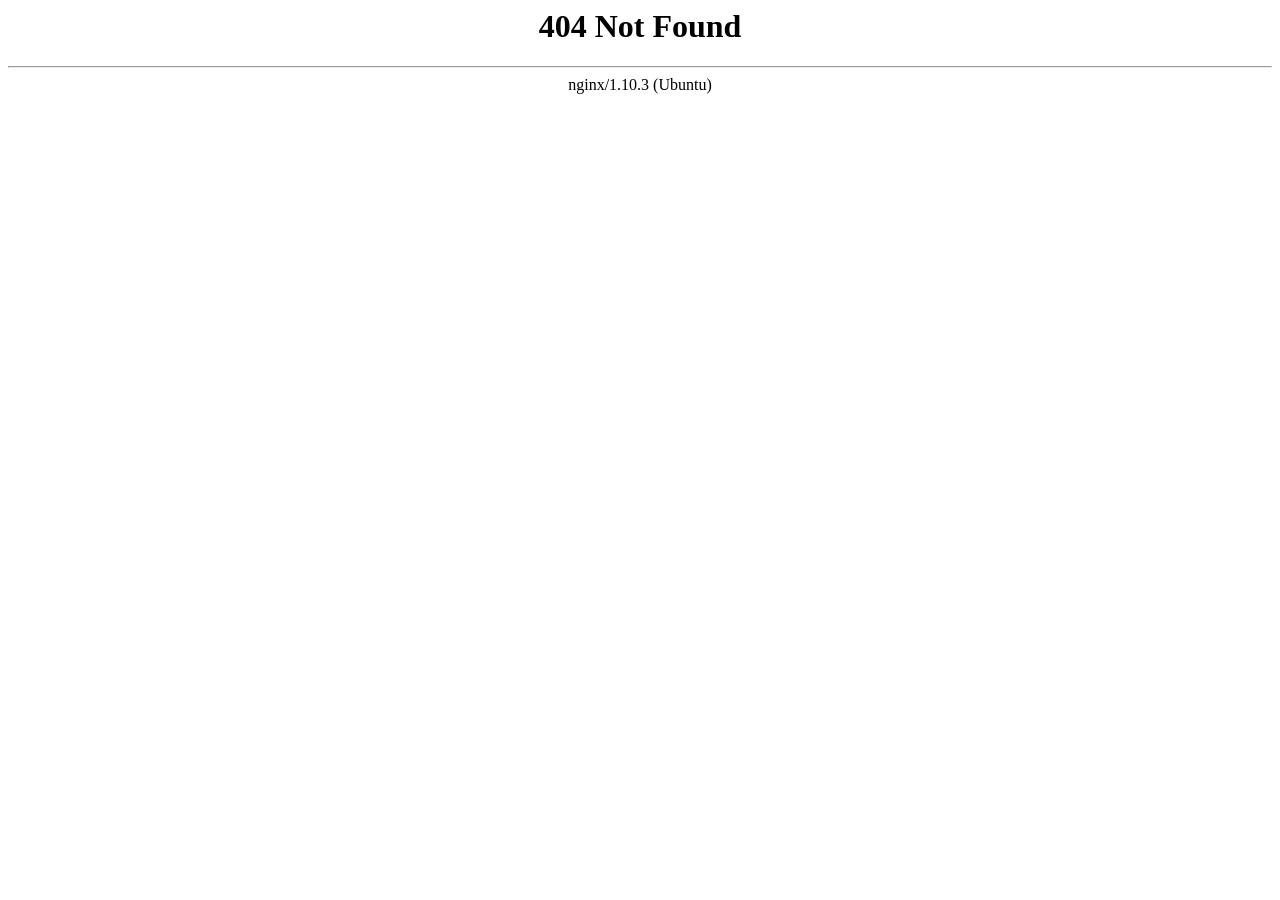
<file: img/i-f7-ios.html>
<html>

<!-- Added by HTTrack -->
<!-- Mirrored from appyell.com/img/i-f7-ios.html by HTTrack Website Copier/3.x [XR&CO'2014], Mon, 13 Dec 2021 13:49:44 GMT -->
<meta http-equiv="content-type" content="text/html;charset=UTF-8" /><!-- /Added by HTTrack -->
<head><title>404 Not Found</title></head>
<body bgcolor="white">
<center><h1>404 Not Found</h1></center>
<hr><center>nginx/1.10.3 (Ubuntu)</center>
</body>


<!-- Mirrored from appyell.com/img/i-f7-ios.html by HTTrack Website Copier/3.x [XR&CO'2014], Mon, 13 Dec 2021 13:49:44 GMT -->
</html>
</file>
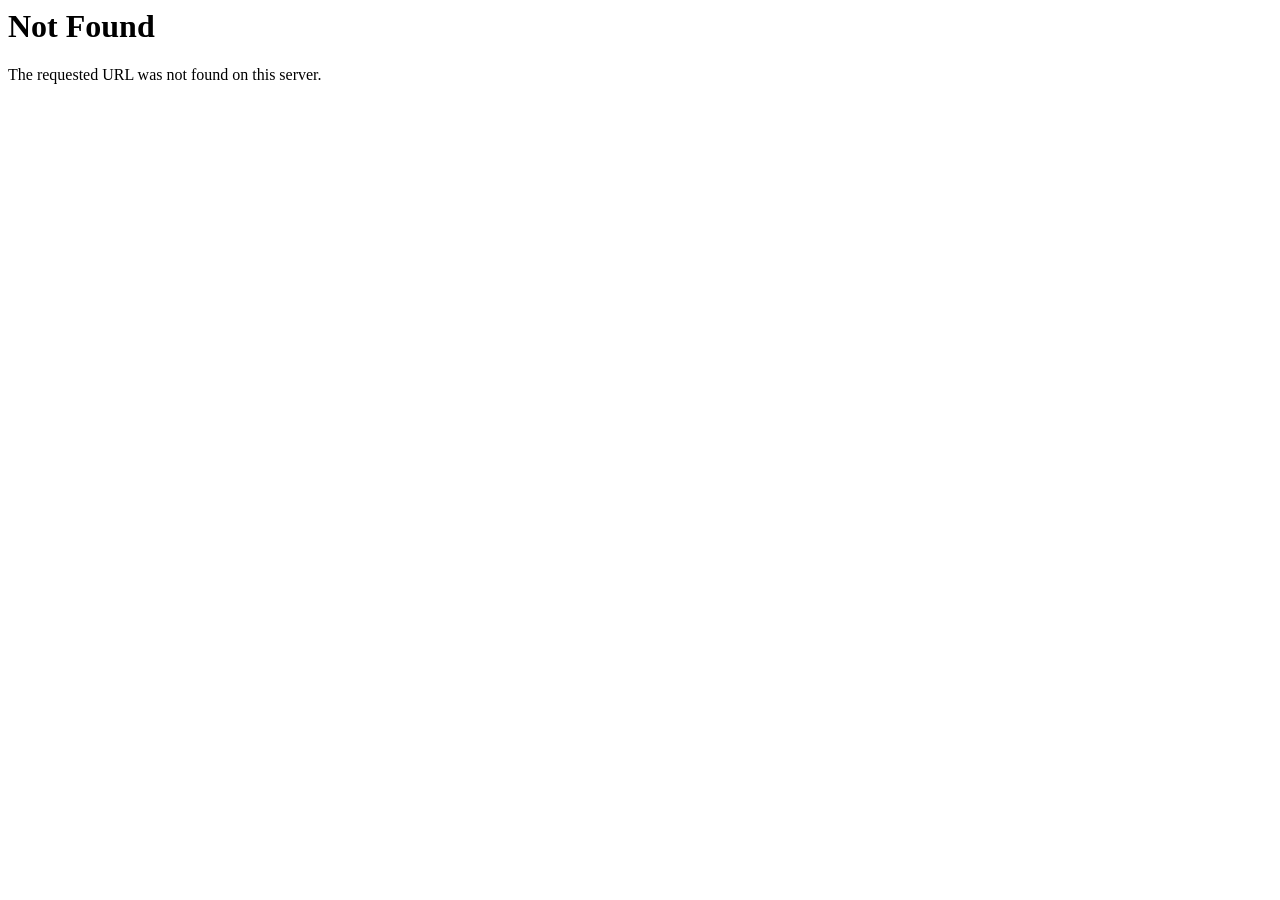
<file: js/appvalley.html>
<!DOCTYPE HTML PUBLIC "-//IETF//DTD HTML 2.0//EN">
<html>
<!-- Mirrored from appyell.com/js/appvalley.html by HTTrack Website Copier/3.x [XR&CO'2014], Mon, 13 Dec 2021 13:49:44 GMT -->
<head>
<title>404 Not Found</title>
</head><body>
<h1>Not Found</h1>
<p>The requested URL was not found on this server.</p>
</body>
<!-- Mirrored from appyell.com/js/appvalley.html by HTTrack Website Copier/3.x [XR&CO'2014], Mon, 13 Dec 2021 13:49:44 GMT -->
</html>
</file>
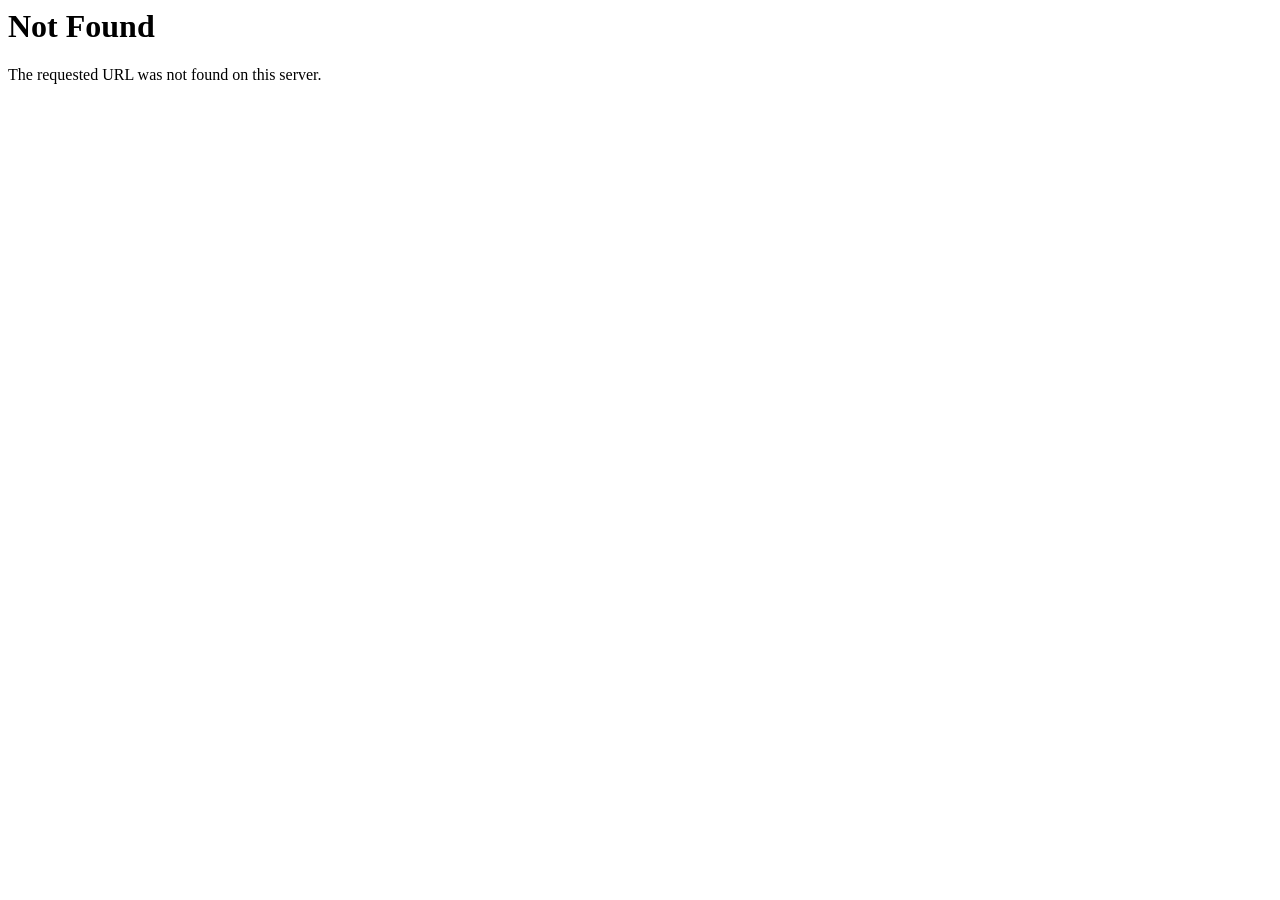
<file: js/framework7.min.html>
<!DOCTYPE HTML PUBLIC "-//IETF//DTD HTML 2.0//EN">
<html>
<!-- Mirrored from appyell.com/js/framework7.min.html by HTTrack Website Copier/3.x [XR&CO'2014], Mon, 13 Dec 2021 13:49:44 GMT -->
<head>
<title>404 Not Found</title>
</head><body>
<h1>Not Found</h1>
<p>The requested URL was not found on this server.</p>
</body>
<!-- Mirrored from appyell.com/js/framework7.min.html by HTTrack Website Copier/3.x [XR&CO'2014], Mon, 13 Dec 2021 13:49:44 GMT -->
</html>
</file>
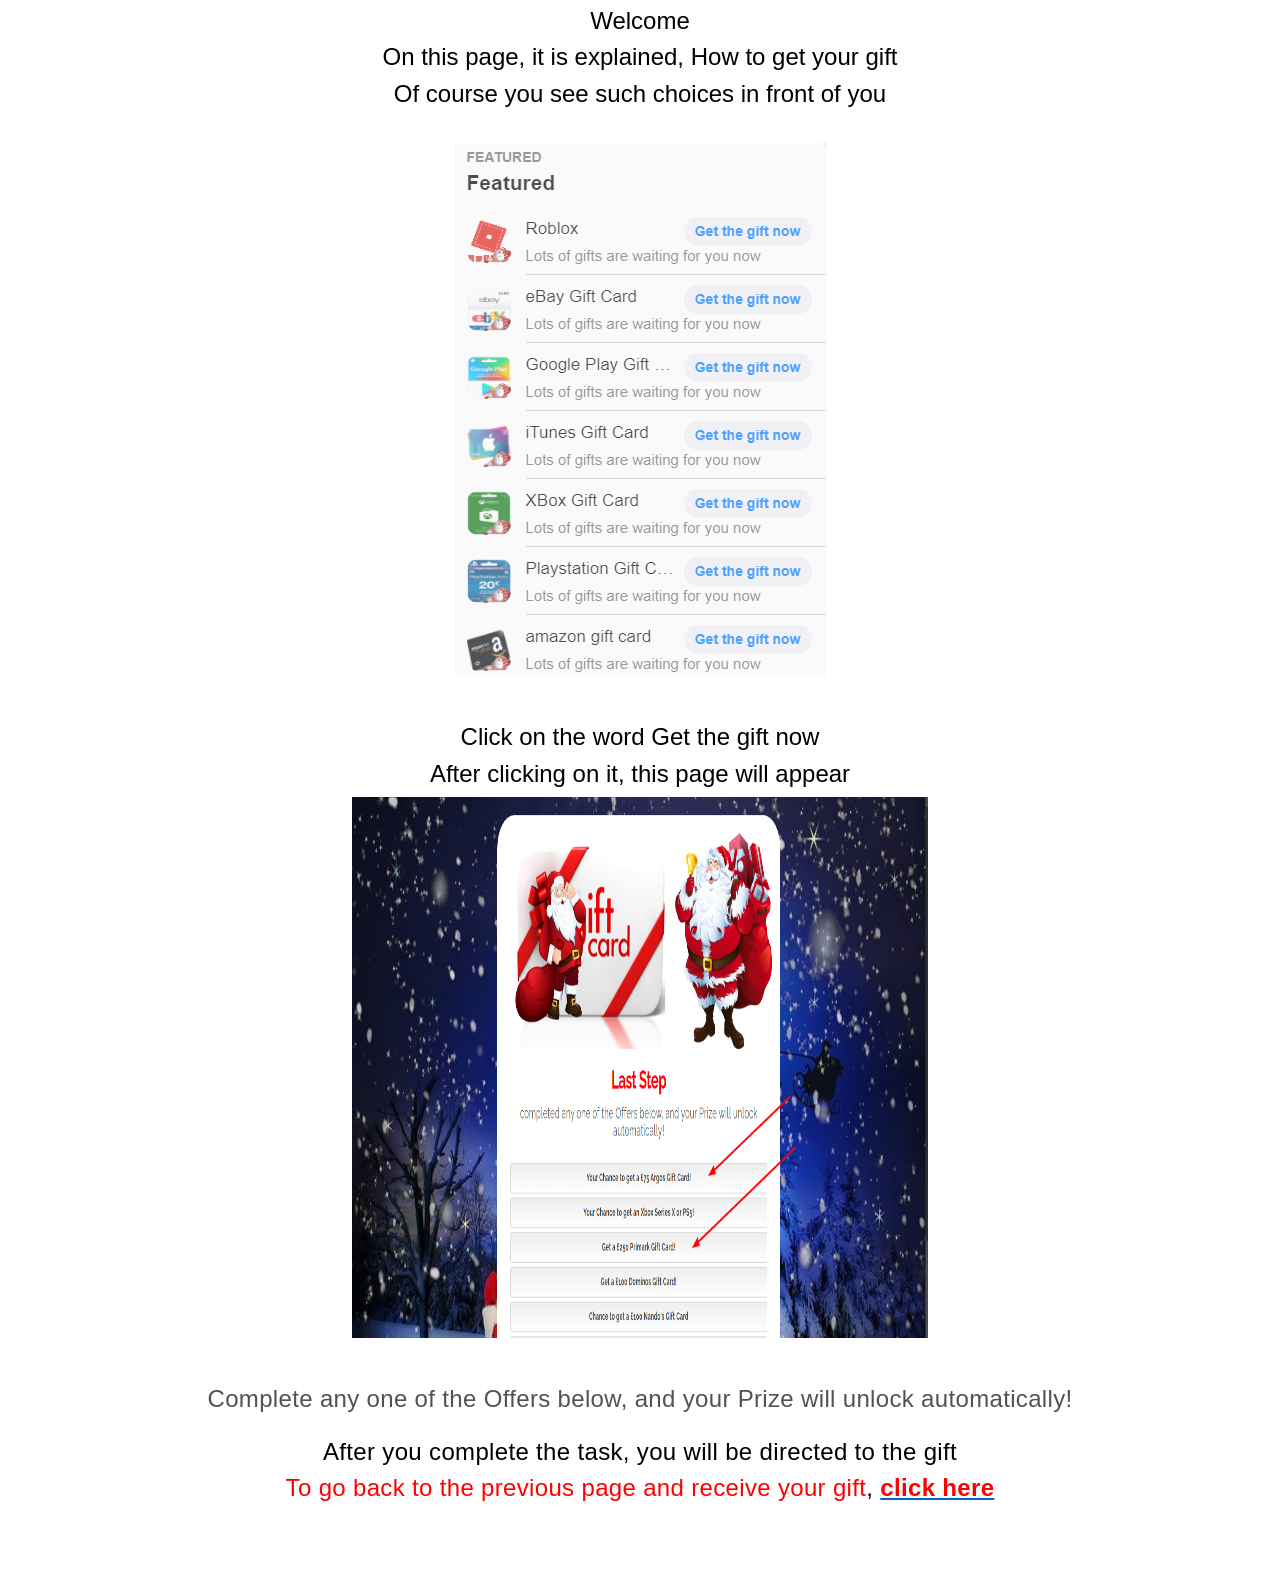
<file: unc0ver/unc0ver.html>
<html xmlns:v="urn:schemas-microsoft-com:vml"
xmlns:o="urn:schemas-microsoft-com:office:office"
xmlns:w="urn:schemas-microsoft-com:office:word"
xmlns:m="http://schemas.microsoft.com/office/2004/12/omml"
xmlns="http://www.w3.org/TR/REC-html40">

<head>
<meta http-equiv=Content-Type content="text/html; charset=windows-1256">
<meta name=ProgId content=Word.Document>
<meta name=Generator content="Microsoft Word 15">
<meta name=Originator content="Microsoft Word 15">
<link rel=File-List href="New%20Microsoft%20Word%20Document.files/filelist.xml">
<link rel=Edit-Time-Data
href="New%20Microsoft%20Word%20Document.files/editdata.mso">
<!--[if !mso]>
<style>
v\:* {behavior:url(#default#VML);}
o\:* {behavior:url(#default#VML);}
w\:* {behavior:url(#default#VML);}
.shape {behavior:url(#default#VML);}
</style>
<![endif]--><!--[if gte mso 9]><xml>
 <o:DocumentProperties>
  <o:Author>aol</o:Author>
  <o:LastAuthor>aol</o:LastAuthor>
  <o:Revision>2</o:Revision>
  <o:TotalTime>29</o:TotalTime>
  <o:Created>2021-12-15T19:25:00Z</o:Created>
  <o:LastSaved>2021-12-15T19:25:00Z</o:LastSaved>
  <o:Pages>1</o:Pages>
  <o:Words>100</o:Words>
  <o:Characters>575</o:Characters>
  <o:Lines>4</o:Lines>
  <o:Paragraphs>1</o:Paragraphs>
  <o:CharactersWithSpaces>674</o:CharactersWithSpaces>
  <o:Version>16.00</o:Version>
 </o:DocumentProperties>
 <o:OfficeDocumentSettings>
  <o:AllowPNG/>
 </o:OfficeDocumentSettings>
</xml><![endif]-->
<link rel=themeData
href="New%20Microsoft%20Word%20Document.files/themedata.thmx">
<link rel=colorSchemeMapping
href="New%20Microsoft%20Word%20Document.files/colorschememapping.xml">
<!--[if gte mso 9]><xml>
 <w:WordDocument>
  <w:SpellingState>Clean</w:SpellingState>
  <w:GrammarState>Clean</w:GrammarState>
  <w:TrackMoves>false</w:TrackMoves>
  <w:TrackFormatting/>
  <w:PunctuationKerning/>
  <w:ValidateAgainstSchemas/>
  <w:SaveIfXMLInvalid>false</w:SaveIfXMLInvalid>
  <w:IgnoreMixedContent>false</w:IgnoreMixedContent>
  <w:AlwaysShowPlaceholderText>false</w:AlwaysShowPlaceholderText>
  <w:DoNotPromoteQF/>
  <w:LidThemeOther>EN-US</w:LidThemeOther>
  <w:LidThemeAsian>X-NONE</w:LidThemeAsian>
  <w:LidThemeComplexScript>AR-SA</w:LidThemeComplexScript>
  <w:Compatibility>
   <w:BreakWrappedTables/>
   <w:SnapToGridInCell/>
   <w:WrapTextWithPunct/>
   <w:UseAsianBreakRules/>
   <w:DontGrowAutofit/>
   <w:SplitPgBreakAndParaMark/>
   <w:EnableOpenTypeKerning/>
   <w:DontFlipMirrorIndents/>
   <w:OverrideTableStyleHps/>
  </w:Compatibility>
  <m:mathPr>
   <m:mathFont m:val="Cambria Math"/>
   <m:brkBin m:val="before"/>
   <m:brkBinSub m:val="&#45;-"/>
   <m:smallFrac m:val="off"/>
   <m:dispDef/>
   <m:lMargin m:val="0"/>
   <m:rMargin m:val="0"/>
   <m:defJc m:val="centerGroup"/>
   <m:wrapIndent m:val="1440"/>
   <m:intLim m:val="subSup"/>
   <m:naryLim m:val="undOvr"/>
  </m:mathPr></w:WordDocument>
</xml><![endif]--><!--[if gte mso 9]><xml>
 <w:LatentStyles DefLockedState="false" DefUnhideWhenUsed="false"
  DefSemiHidden="false" DefQFormat="false" DefPriority="99"
  LatentStyleCount="376">
  <w:LsdException Locked="false" Priority="0" QFormat="true" Name="Normal"/>
  <w:LsdException Locked="false" Priority="9" QFormat="true" Name="heading 1"/>
  <w:LsdException Locked="false" Priority="9" SemiHidden="true"
   UnhideWhenUsed="true" QFormat="true" Name="heading 2"/>
  <w:LsdException Locked="false" Priority="9" SemiHidden="true"
   UnhideWhenUsed="true" QFormat="true" Name="heading 3"/>
  <w:LsdException Locked="false" Priority="9" SemiHidden="true"
   UnhideWhenUsed="true" QFormat="true" Name="heading 4"/>
  <w:LsdException Locked="false" Priority="9" SemiHidden="true"
   UnhideWhenUsed="true" QFormat="true" Name="heading 5"/>
  <w:LsdException Locked="false" Priority="9" SemiHidden="true"
   UnhideWhenUsed="true" QFormat="true" Name="heading 6"/>
  <w:LsdException Locked="false" Priority="9" SemiHidden="true"
   UnhideWhenUsed="true" QFormat="true" Name="heading 7"/>
  <w:LsdException Locked="false" Priority="9" SemiHidden="true"
   UnhideWhenUsed="true" QFormat="true" Name="heading 8"/>
  <w:LsdException Locked="false" Priority="9" SemiHidden="true"
   UnhideWhenUsed="true" QFormat="true" Name="heading 9"/>
  <w:LsdException Locked="false" SemiHidden="true" UnhideWhenUsed="true"
   Name="index 1"/>
  <w:LsdException Locked="false" SemiHidden="true" UnhideWhenUsed="true"
   Name="index 2"/>
  <w:LsdException Locked="false" SemiHidden="true" UnhideWhenUsed="true"
   Name="index 3"/>
  <w:LsdException Locked="false" SemiHidden="true" UnhideWhenUsed="true"
   Name="index 4"/>
  <w:LsdException Locked="false" SemiHidden="true" UnhideWhenUsed="true"
   Name="index 5"/>
  <w:LsdException Locked="false" SemiHidden="true" UnhideWhenUsed="true"
   Name="index 6"/>
  <w:LsdException Locked="false" SemiHidden="true" UnhideWhenUsed="true"
   Name="index 7"/>
  <w:LsdException Locked="false" SemiHidden="true" UnhideWhenUsed="true"
   Name="index 8"/>
  <w:LsdException Locked="false" SemiHidden="true" UnhideWhenUsed="true"
   Name="index 9"/>
  <w:LsdException Locked="false" Priority="39" SemiHidden="true"
   UnhideWhenUsed="true" Name="toc 1"/>
  <w:LsdException Locked="false" Priority="39" SemiHidden="true"
   UnhideWhenUsed="true" Name="toc 2"/>
  <w:LsdException Locked="false" Priority="39" SemiHidden="true"
   UnhideWhenUsed="true" Name="toc 3"/>
  <w:LsdException Locked="false" Priority="39" SemiHidden="true"
   UnhideWhenUsed="true" Name="toc 4"/>
  <w:LsdException Locked="false" Priority="39" SemiHidden="true"
   UnhideWhenUsed="true" Name="toc 5"/>
  <w:LsdException Locked="false" Priority="39" SemiHidden="true"
   UnhideWhenUsed="true" Name="toc 6"/>
  <w:LsdException Locked="false" Priority="39" SemiHidden="true"
   UnhideWhenUsed="true" Name="toc 7"/>
  <w:LsdException Locked="false" Priority="39" SemiHidden="true"
   UnhideWhenUsed="true" Name="toc 8"/>
  <w:LsdException Locked="false" Priority="39" SemiHidden="true"
   UnhideWhenUsed="true" Name="toc 9"/>
  <w:LsdException Locked="false" SemiHidden="true" UnhideWhenUsed="true"
   Name="Normal Indent"/>
  <w:LsdException Locked="false" SemiHidden="true" UnhideWhenUsed="true"
   Name="footnote text"/>
  <w:LsdException Locked="false" SemiHidden="true" UnhideWhenUsed="true"
   Name="annotation text"/>
  <w:LsdException Locked="false" SemiHidden="true" UnhideWhenUsed="true"
   Name="header"/>
  <w:LsdException Locked="false" SemiHidden="true" UnhideWhenUsed="true"
   Name="footer"/>
  <w:LsdException Locked="false" SemiHidden="true" UnhideWhenUsed="true"
   Name="index heading"/>
  <w:LsdException Locked="false" Priority="35" SemiHidden="true"
   UnhideWhenUsed="true" QFormat="true" Name="caption"/>
  <w:LsdException Locked="false" SemiHidden="true" UnhideWhenUsed="true"
   Name="table of figures"/>
  <w:LsdException Locked="false" SemiHidden="true" UnhideWhenUsed="true"
   Name="envelope address"/>
  <w:LsdException Locked="false" SemiHidden="true" UnhideWhenUsed="true"
   Name="envelope return"/>
  <w:LsdException Locked="false" SemiHidden="true" UnhideWhenUsed="true"
   Name="footnote reference"/>
  <w:LsdException Locked="false" SemiHidden="true" UnhideWhenUsed="true"
   Name="annotation reference"/>
  <w:LsdException Locked="false" SemiHidden="true" UnhideWhenUsed="true"
   Name="line number"/>
  <w:LsdException Locked="false" SemiHidden="true" UnhideWhenUsed="true"
   Name="page number"/>
  <w:LsdException Locked="false" SemiHidden="true" UnhideWhenUsed="true"
   Name="endnote reference"/>
  <w:LsdException Locked="false" SemiHidden="true" UnhideWhenUsed="true"
   Name="endnote text"/>
  <w:LsdException Locked="false" SemiHidden="true" UnhideWhenUsed="true"
   Name="table of authorities"/>
  <w:LsdException Locked="false" SemiHidden="true" UnhideWhenUsed="true"
   Name="macro"/>
  <w:LsdException Locked="false" SemiHidden="true" UnhideWhenUsed="true"
   Name="toa heading"/>
  <w:LsdException Locked="false" SemiHidden="true" UnhideWhenUsed="true"
   Name="List"/>
  <w:LsdException Locked="false" SemiHidden="true" UnhideWhenUsed="true"
   Name="List Bullet"/>
  <w:LsdException Locked="false" SemiHidden="true" UnhideWhenUsed="true"
   Name="List Number"/>
  <w:LsdException Locked="false" SemiHidden="true" UnhideWhenUsed="true"
   Name="List 2"/>
  <w:LsdException Locked="false" SemiHidden="true" UnhideWhenUsed="true"
   Name="List 3"/>
  <w:LsdException Locked="false" SemiHidden="true" UnhideWhenUsed="true"
   Name="List 4"/>
  <w:LsdException Locked="false" SemiHidden="true" UnhideWhenUsed="true"
   Name="List 5"/>
  <w:LsdException Locked="false" SemiHidden="true" UnhideWhenUsed="true"
   Name="List Bullet 2"/>
  <w:LsdException Locked="false" SemiHidden="true" UnhideWhenUsed="true"
   Name="List Bullet 3"/>
  <w:LsdException Locked="false" SemiHidden="true" UnhideWhenUsed="true"
   Name="List Bullet 4"/>
  <w:LsdException Locked="false" SemiHidden="true" UnhideWhenUsed="true"
   Name="List Bullet 5"/>
  <w:LsdException Locked="false" SemiHidden="true" UnhideWhenUsed="true"
   Name="List Number 2"/>
  <w:LsdException Locked="false" SemiHidden="true" UnhideWhenUsed="true"
   Name="List Number 3"/>
  <w:LsdException Locked="false" SemiHidden="true" UnhideWhenUsed="true"
   Name="List Number 4"/>
  <w:LsdException Locked="false" SemiHidden="true" UnhideWhenUsed="true"
   Name="List Number 5"/>
  <w:LsdException Locked="false" Priority="10" QFormat="true" Name="Title"/>
  <w:LsdException Locked="false" SemiHidden="true" UnhideWhenUsed="true"
   Name="Closing"/>
  <w:LsdException Locked="false" SemiHidden="true" UnhideWhenUsed="true"
   Name="Signature"/>
  <w:LsdException Locked="false" Priority="1" SemiHidden="true"
   UnhideWhenUsed="true" Name="Default Paragraph Font"/>
  <w:LsdException Locked="false" SemiHidden="true" UnhideWhenUsed="true"
   Name="Body Text"/>
  <w:LsdException Locked="false" SemiHidden="true" UnhideWhenUsed="true"
   Name="Body Text Indent"/>
  <w:LsdException Locked="false" SemiHidden="true" UnhideWhenUsed="true"
   Name="List Continue"/>
  <w:LsdException Locked="false" SemiHidden="true" UnhideWhenUsed="true"
   Name="List Continue 2"/>
  <w:LsdException Locked="false" SemiHidden="true" UnhideWhenUsed="true"
   Name="List Continue 3"/>
  <w:LsdException Locked="false" SemiHidden="true" UnhideWhenUsed="true"
   Name="List Continue 4"/>
  <w:LsdException Locked="false" SemiHidden="true" UnhideWhenUsed="true"
   Name="List Continue 5"/>
  <w:LsdException Locked="false" SemiHidden="true" UnhideWhenUsed="true"
   Name="Message Header"/>
  <w:LsdException Locked="false" Priority="11" QFormat="true" Name="Subtitle"/>
  <w:LsdException Locked="false" SemiHidden="true" UnhideWhenUsed="true"
   Name="Salutation"/>
  <w:LsdException Locked="false" SemiHidden="true" UnhideWhenUsed="true"
   Name="Date"/>
  <w:LsdException Locked="false" SemiHidden="true" UnhideWhenUsed="true"
   Name="Body Text First Indent"/>
  <w:LsdException Locked="false" SemiHidden="true" UnhideWhenUsed="true"
   Name="Body Text First Indent 2"/>
  <w:LsdException Locked="false" SemiHidden="true" UnhideWhenUsed="true"
   Name="Note Heading"/>
  <w:LsdException Locked="false" SemiHidden="true" UnhideWhenUsed="true"
   Name="Body Text 2"/>
  <w:LsdException Locked="false" SemiHidden="true" UnhideWhenUsed="true"
   Name="Body Text 3"/>
  <w:LsdException Locked="false" SemiHidden="true" UnhideWhenUsed="true"
   Name="Body Text Indent 2"/>
  <w:LsdException Locked="false" SemiHidden="true" UnhideWhenUsed="true"
   Name="Body Text Indent 3"/>
  <w:LsdException Locked="false" SemiHidden="true" UnhideWhenUsed="true"
   Name="Block Text"/>
  <w:LsdException Locked="false" SemiHidden="true" UnhideWhenUsed="true"
   Name="Hyperlink"/>
  <w:LsdException Locked="false" SemiHidden="true" UnhideWhenUsed="true"
   Name="FollowedHyperlink"/>
  <w:LsdException Locked="false" Priority="22" QFormat="true" Name="Strong"/>
  <w:LsdException Locked="false" Priority="20" QFormat="true" Name="Emphasis"/>
  <w:LsdException Locked="false" SemiHidden="true" UnhideWhenUsed="true"
   Name="Document Map"/>
  <w:LsdException Locked="false" SemiHidden="true" UnhideWhenUsed="true"
   Name="Plain Text"/>
  <w:LsdException Locked="false" SemiHidden="true" UnhideWhenUsed="true"
   Name="E-mail Signature"/>
  <w:LsdException Locked="false" SemiHidden="true" UnhideWhenUsed="true"
   Name="HTML Top of Form"/>
  <w:LsdException Locked="false" SemiHidden="true" UnhideWhenUsed="true"
   Name="HTML Bottom of Form"/>
  <w:LsdException Locked="false" SemiHidden="true" UnhideWhenUsed="true"
   Name="Normal (Web)"/>
  <w:LsdException Locked="false" SemiHidden="true" UnhideWhenUsed="true"
   Name="HTML Acronym"/>
  <w:LsdException Locked="false" SemiHidden="true" UnhideWhenUsed="true"
   Name="HTML Address"/>
  <w:LsdException Locked="false" SemiHidden="true" UnhideWhenUsed="true"
   Name="HTML Cite"/>
  <w:LsdException Locked="false" SemiHidden="true" UnhideWhenUsed="true"
   Name="HTML Code"/>
  <w:LsdException Locked="false" SemiHidden="true" UnhideWhenUsed="true"
   Name="HTML Definition"/>
  <w:LsdException Locked="false" SemiHidden="true" UnhideWhenUsed="true"
   Name="HTML Keyboard"/>
  <w:LsdException Locked="false" SemiHidden="true" UnhideWhenUsed="true"
   Name="HTML Preformatted"/>
  <w:LsdException Locked="false" SemiHidden="true" UnhideWhenUsed="true"
   Name="HTML Sample"/>
  <w:LsdException Locked="false" SemiHidden="true" UnhideWhenUsed="true"
   Name="HTML Typewriter"/>
  <w:LsdException Locked="false" SemiHidden="true" UnhideWhenUsed="true"
   Name="HTML Variable"/>
  <w:LsdException Locked="false" SemiHidden="true" UnhideWhenUsed="true"
   Name="Normal Table"/>
  <w:LsdException Locked="false" SemiHidden="true" UnhideWhenUsed="true"
   Name="annotation subject"/>
  <w:LsdException Locked="false" SemiHidden="true" UnhideWhenUsed="true"
   Name="No List"/>
  <w:LsdException Locked="false" SemiHidden="true" UnhideWhenUsed="true"
   Name="Outline List 1"/>
  <w:LsdException Locked="false" SemiHidden="true" UnhideWhenUsed="true"
   Name="Outline List 2"/>
  <w:LsdException Locked="false" SemiHidden="true" UnhideWhenUsed="true"
   Name="Outline List 3"/>
  <w:LsdException Locked="false" SemiHidden="true" UnhideWhenUsed="true"
   Name="Table Simple 1"/>
  <w:LsdException Locked="false" SemiHidden="true" UnhideWhenUsed="true"
   Name="Table Simple 2"/>
  <w:LsdException Locked="false" SemiHidden="true" UnhideWhenUsed="true"
   Name="Table Simple 3"/>
  <w:LsdException Locked="false" SemiHidden="true" UnhideWhenUsed="true"
   Name="Table Classic 1"/>
  <w:LsdException Locked="false" SemiHidden="true" UnhideWhenUsed="true"
   Name="Table Classic 2"/>
  <w:LsdException Locked="false" SemiHidden="true" UnhideWhenUsed="true"
   Name="Table Classic 3"/>
  <w:LsdException Locked="false" SemiHidden="true" UnhideWhenUsed="true"
   Name="Table Classic 4"/>
  <w:LsdException Locked="false" SemiHidden="true" UnhideWhenUsed="true"
   Name="Table Colorful 1"/>
  <w:LsdException Locked="false" SemiHidden="true" UnhideWhenUsed="true"
   Name="Table Colorful 2"/>
  <w:LsdException Locked="false" SemiHidden="true" UnhideWhenUsed="true"
   Name="Table Colorful 3"/>
  <w:LsdException Locked="false" SemiHidden="true" UnhideWhenUsed="true"
   Name="Table Columns 1"/>
  <w:LsdException Locked="false" SemiHidden="true" UnhideWhenUsed="true"
   Name="Table Columns 2"/>
  <w:LsdException Locked="false" SemiHidden="true" UnhideWhenUsed="true"
   Name="Table Columns 3"/>
  <w:LsdException Locked="false" SemiHidden="true" UnhideWhenUsed="true"
   Name="Table Columns 4"/>
  <w:LsdException Locked="false" SemiHidden="true" UnhideWhenUsed="true"
   Name="Table Columns 5"/>
  <w:LsdException Locked="false" SemiHidden="true" UnhideWhenUsed="true"
   Name="Table Grid 1"/>
  <w:LsdException Locked="false" SemiHidden="true" UnhideWhenUsed="true"
   Name="Table Grid 2"/>
  <w:LsdException Locked="false" SemiHidden="true" UnhideWhenUsed="true"
   Name="Table Grid 3"/>
  <w:LsdException Locked="false" SemiHidden="true" UnhideWhenUsed="true"
   Name="Table Grid 4"/>
  <w:LsdException Locked="false" SemiHidden="true" UnhideWhenUsed="true"
   Name="Table Grid 5"/>
  <w:LsdException Locked="false" SemiHidden="true" UnhideWhenUsed="true"
   Name="Table Grid 6"/>
  <w:LsdException Locked="false" SemiHidden="true" UnhideWhenUsed="true"
   Name="Table Grid 7"/>
  <w:LsdException Locked="false" SemiHidden="true" UnhideWhenUsed="true"
   Name="Table Grid 8"/>
  <w:LsdException Locked="false" SemiHidden="true" UnhideWhenUsed="true"
   Name="Table List 1"/>
  <w:LsdException Locked="false" SemiHidden="true" UnhideWhenUsed="true"
   Name="Table List 2"/>
  <w:LsdException Locked="false" SemiHidden="true" UnhideWhenUsed="true"
   Name="Table List 3"/>
  <w:LsdException Locked="false" SemiHidden="true" UnhideWhenUsed="true"
   Name="Table List 4"/>
  <w:LsdException Locked="false" SemiHidden="true" UnhideWhenUsed="true"
   Name="Table List 5"/>
  <w:LsdException Locked="false" SemiHidden="true" UnhideWhenUsed="true"
   Name="Table List 6"/>
  <w:LsdException Locked="false" SemiHidden="true" UnhideWhenUsed="true"
   Name="Table List 7"/>
  <w:LsdException Locked="false" SemiHidden="true" UnhideWhenUsed="true"
   Name="Table List 8"/>
  <w:LsdException Locked="false" SemiHidden="true" UnhideWhenUsed="true"
   Name="Table 3D effects 1"/>
  <w:LsdException Locked="false" SemiHidden="true" UnhideWhenUsed="true"
   Name="Table 3D effects 2"/>
  <w:LsdException Locked="false" SemiHidden="true" UnhideWhenUsed="true"
   Name="Table 3D effects 3"/>
  <w:LsdException Locked="false" SemiHidden="true" UnhideWhenUsed="true"
   Name="Table Contemporary"/>
  <w:LsdException Locked="false" SemiHidden="true" UnhideWhenUsed="true"
   Name="Table Elegant"/>
  <w:LsdException Locked="false" SemiHidden="true" UnhideWhenUsed="true"
   Name="Table Professional"/>
  <w:LsdException Locked="false" SemiHidden="true" UnhideWhenUsed="true"
   Name="Table Subtle 1"/>
  <w:LsdException Locked="false" SemiHidden="true" UnhideWhenUsed="true"
   Name="Table Subtle 2"/>
  <w:LsdException Locked="false" SemiHidden="true" UnhideWhenUsed="true"
   Name="Table Web 1"/>
  <w:LsdException Locked="false" SemiHidden="true" UnhideWhenUsed="true"
   Name="Table Web 2"/>
  <w:LsdException Locked="false" SemiHidden="true" UnhideWhenUsed="true"
   Name="Table Web 3"/>
  <w:LsdException Locked="false" SemiHidden="true" UnhideWhenUsed="true"
   Name="Balloon Text"/>
  <w:LsdException Locked="false" Priority="39" Name="Table Grid"/>
  <w:LsdException Locked="false" SemiHidden="true" UnhideWhenUsed="true"
   Name="Table Theme"/>
  <w:LsdException Locked="false" SemiHidden="true" Name="Placeholder Text"/>
  <w:LsdException Locked="false" Priority="1" QFormat="true" Name="No Spacing"/>
  <w:LsdException Locked="false" Priority="60" Name="Light Shading"/>
  <w:LsdException Locked="false" Priority="61" Name="Light List"/>
  <w:LsdException Locked="false" Priority="62" Name="Light Grid"/>
  <w:LsdException Locked="false" Priority="63" Name="Medium Shading 1"/>
  <w:LsdException Locked="false" Priority="64" Name="Medium Shading 2"/>
  <w:LsdException Locked="false" Priority="65" Name="Medium List 1"/>
  <w:LsdException Locked="false" Priority="66" Name="Medium List 2"/>
  <w:LsdException Locked="false" Priority="67" Name="Medium Grid 1"/>
  <w:LsdException Locked="false" Priority="68" Name="Medium Grid 2"/>
  <w:LsdException Locked="false" Priority="69" Name="Medium Grid 3"/>
  <w:LsdException Locked="false" Priority="70" Name="Dark List"/>
  <w:LsdException Locked="false" Priority="71" Name="Colorful Shading"/>
  <w:LsdException Locked="false" Priority="72" Name="Colorful List"/>
  <w:LsdException Locked="false" Priority="73" Name="Colorful Grid"/>
  <w:LsdException Locked="false" Priority="60" Name="Light Shading Accent 1"/>
  <w:LsdException Locked="false" Priority="61" Name="Light List Accent 1"/>
  <w:LsdException Locked="false" Priority="62" Name="Light Grid Accent 1"/>
  <w:LsdException Locked="false" Priority="63" Name="Medium Shading 1 Accent 1"/>
  <w:LsdException Locked="false" Priority="64" Name="Medium Shading 2 Accent 1"/>
  <w:LsdException Locked="false" Priority="65" Name="Medium List 1 Accent 1"/>
  <w:LsdException Locked="false" SemiHidden="true" Name="Revision"/>
  <w:LsdException Locked="false" Priority="34" QFormat="true"
   Name="List Paragraph"/>
  <w:LsdException Locked="false" Priority="29" QFormat="true" Name="Quote"/>
  <w:LsdException Locked="false" Priority="30" QFormat="true"
   Name="Intense Quote"/>
  <w:LsdException Locked="false" Priority="66" Name="Medium List 2 Accent 1"/>
  <w:LsdException Locked="false" Priority="67" Name="Medium Grid 1 Accent 1"/>
  <w:LsdException Locked="false" Priority="68" Name="Medium Grid 2 Accent 1"/>
  <w:LsdException Locked="false" Priority="69" Name="Medium Grid 3 Accent 1"/>
  <w:LsdException Locked="false" Priority="70" Name="Dark List Accent 1"/>
  <w:LsdException Locked="false" Priority="71" Name="Colorful Shading Accent 1"/>
  <w:LsdException Locked="false" Priority="72" Name="Colorful List Accent 1"/>
  <w:LsdException Locked="false" Priority="73" Name="Colorful Grid Accent 1"/>
  <w:LsdException Locked="false" Priority="60" Name="Light Shading Accent 2"/>
  <w:LsdException Locked="false" Priority="61" Name="Light List Accent 2"/>
  <w:LsdException Locked="false" Priority="62" Name="Light Grid Accent 2"/>
  <w:LsdException Locked="false" Priority="63" Name="Medium Shading 1 Accent 2"/>
  <w:LsdException Locked="false" Priority="64" Name="Medium Shading 2 Accent 2"/>
  <w:LsdException Locked="false" Priority="65" Name="Medium List 1 Accent 2"/>
  <w:LsdException Locked="false" Priority="66" Name="Medium List 2 Accent 2"/>
  <w:LsdException Locked="false" Priority="67" Name="Medium Grid 1 Accent 2"/>
  <w:LsdException Locked="false" Priority="68" Name="Medium Grid 2 Accent 2"/>
  <w:LsdException Locked="false" Priority="69" Name="Medium Grid 3 Accent 2"/>
  <w:LsdException Locked="false" Priority="70" Name="Dark List Accent 2"/>
  <w:LsdException Locked="false" Priority="71" Name="Colorful Shading Accent 2"/>
  <w:LsdException Locked="false" Priority="72" Name="Colorful List Accent 2"/>
  <w:LsdException Locked="false" Priority="73" Name="Colorful Grid Accent 2"/>
  <w:LsdException Locked="false" Priority="60" Name="Light Shading Accent 3"/>
  <w:LsdException Locked="false" Priority="61" Name="Light List Accent 3"/>
  <w:LsdException Locked="false" Priority="62" Name="Light Grid Accent 3"/>
  <w:LsdException Locked="false" Priority="63" Name="Medium Shading 1 Accent 3"/>
  <w:LsdException Locked="false" Priority="64" Name="Medium Shading 2 Accent 3"/>
  <w:LsdException Locked="false" Priority="65" Name="Medium List 1 Accent 3"/>
  <w:LsdException Locked="false" Priority="66" Name="Medium List 2 Accent 3"/>
  <w:LsdException Locked="false" Priority="67" Name="Medium Grid 1 Accent 3"/>
  <w:LsdException Locked="false" Priority="68" Name="Medium Grid 2 Accent 3"/>
  <w:LsdException Locked="false" Priority="69" Name="Medium Grid 3 Accent 3"/>
  <w:LsdException Locked="false" Priority="70" Name="Dark List Accent 3"/>
  <w:LsdException Locked="false" Priority="71" Name="Colorful Shading Accent 3"/>
  <w:LsdException Locked="false" Priority="72" Name="Colorful List Accent 3"/>
  <w:LsdException Locked="false" Priority="73" Name="Colorful Grid Accent 3"/>
  <w:LsdException Locked="false" Priority="60" Name="Light Shading Accent 4"/>
  <w:LsdException Locked="false" Priority="61" Name="Light List Accent 4"/>
  <w:LsdException Locked="false" Priority="62" Name="Light Grid Accent 4"/>
  <w:LsdException Locked="false" Priority="63" Name="Medium Shading 1 Accent 4"/>
  <w:LsdException Locked="false" Priority="64" Name="Medium Shading 2 Accent 4"/>
  <w:LsdException Locked="false" Priority="65" Name="Medium List 1 Accent 4"/>
  <w:LsdException Locked="false" Priority="66" Name="Medium List 2 Accent 4"/>
  <w:LsdException Locked="false" Priority="67" Name="Medium Grid 1 Accent 4"/>
  <w:LsdException Locked="false" Priority="68" Name="Medium Grid 2 Accent 4"/>
  <w:LsdException Locked="false" Priority="69" Name="Medium Grid 3 Accent 4"/>
  <w:LsdException Locked="false" Priority="70" Name="Dark List Accent 4"/>
  <w:LsdException Locked="false" Priority="71" Name="Colorful Shading Accent 4"/>
  <w:LsdException Locked="false" Priority="72" Name="Colorful List Accent 4"/>
  <w:LsdException Locked="false" Priority="73" Name="Colorful Grid Accent 4"/>
  <w:LsdException Locked="false" Priority="60" Name="Light Shading Accent 5"/>
  <w:LsdException Locked="false" Priority="61" Name="Light List Accent 5"/>
  <w:LsdException Locked="false" Priority="62" Name="Light Grid Accent 5"/>
  <w:LsdException Locked="false" Priority="63" Name="Medium Shading 1 Accent 5"/>
  <w:LsdException Locked="false" Priority="64" Name="Medium Shading 2 Accent 5"/>
  <w:LsdException Locked="false" Priority="65" Name="Medium List 1 Accent 5"/>
  <w:LsdException Locked="false" Priority="66" Name="Medium List 2 Accent 5"/>
  <w:LsdException Locked="false" Priority="67" Name="Medium Grid 1 Accent 5"/>
  <w:LsdException Locked="false" Priority="68" Name="Medium Grid 2 Accent 5"/>
  <w:LsdException Locked="false" Priority="69" Name="Medium Grid 3 Accent 5"/>
  <w:LsdException Locked="false" Priority="70" Name="Dark List Accent 5"/>
  <w:LsdException Locked="false" Priority="71" Name="Colorful Shading Accent 5"/>
  <w:LsdException Locked="false" Priority="72" Name="Colorful List Accent 5"/>
  <w:LsdException Locked="false" Priority="73" Name="Colorful Grid Accent 5"/>
  <w:LsdException Locked="false" Priority="60" Name="Light Shading Accent 6"/>
  <w:LsdException Locked="false" Priority="61" Name="Light List Accent 6"/>
  <w:LsdException Locked="false" Priority="62" Name="Light Grid Accent 6"/>
  <w:LsdException Locked="false" Priority="63" Name="Medium Shading 1 Accent 6"/>
  <w:LsdException Locked="false" Priority="64" Name="Medium Shading 2 Accent 6"/>
  <w:LsdException Locked="false" Priority="65" Name="Medium List 1 Accent 6"/>
  <w:LsdException Locked="false" Priority="66" Name="Medium List 2 Accent 6"/>
  <w:LsdException Locked="false" Priority="67" Name="Medium Grid 1 Accent 6"/>
  <w:LsdException Locked="false" Priority="68" Name="Medium Grid 2 Accent 6"/>
  <w:LsdException Locked="false" Priority="69" Name="Medium Grid 3 Accent 6"/>
  <w:LsdException Locked="false" Priority="70" Name="Dark List Accent 6"/>
  <w:LsdException Locked="false" Priority="71" Name="Colorful Shading Accent 6"/>
  <w:LsdException Locked="false" Priority="72" Name="Colorful List Accent 6"/>
  <w:LsdException Locked="false" Priority="73" Name="Colorful Grid Accent 6"/>
  <w:LsdException Locked="false" Priority="19" QFormat="true"
   Name="Subtle Emphasis"/>
  <w:LsdException Locked="false" Priority="21" QFormat="true"
   Name="Intense Emphasis"/>
  <w:LsdException Locked="false" Priority="31" QFormat="true"
   Name="Subtle Reference"/>
  <w:LsdException Locked="false" Priority="32" QFormat="true"
   Name="Intense Reference"/>
  <w:LsdException Locked="false" Priority="33" QFormat="true" Name="Book Title"/>
  <w:LsdException Locked="false" Priority="37" SemiHidden="true"
   UnhideWhenUsed="true" Name="Bibliography"/>
  <w:LsdException Locked="false" Priority="39" SemiHidden="true"
   UnhideWhenUsed="true" QFormat="true" Name="TOC Heading"/>
  <w:LsdException Locked="false" Priority="41" Name="Plain Table 1"/>
  <w:LsdException Locked="false" Priority="42" Name="Plain Table 2"/>
  <w:LsdException Locked="false" Priority="43" Name="Plain Table 3"/>
  <w:LsdException Locked="false" Priority="44" Name="Plain Table 4"/>
  <w:LsdException Locked="false" Priority="45" Name="Plain Table 5"/>
  <w:LsdException Locked="false" Priority="40" Name="Grid Table Light"/>
  <w:LsdException Locked="false" Priority="46" Name="Grid Table 1 Light"/>
  <w:LsdException Locked="false" Priority="47" Name="Grid Table 2"/>
  <w:LsdException Locked="false" Priority="48" Name="Grid Table 3"/>
  <w:LsdException Locked="false" Priority="49" Name="Grid Table 4"/>
  <w:LsdException Locked="false" Priority="50" Name="Grid Table 5 Dark"/>
  <w:LsdException Locked="false" Priority="51" Name="Grid Table 6 Colorful"/>
  <w:LsdException Locked="false" Priority="52" Name="Grid Table 7 Colorful"/>
  <w:LsdException Locked="false" Priority="46"
   Name="Grid Table 1 Light Accent 1"/>
  <w:LsdException Locked="false" Priority="47" Name="Grid Table 2 Accent 1"/>
  <w:LsdException Locked="false" Priority="48" Name="Grid Table 3 Accent 1"/>
  <w:LsdException Locked="false" Priority="49" Name="Grid Table 4 Accent 1"/>
  <w:LsdException Locked="false" Priority="50" Name="Grid Table 5 Dark Accent 1"/>
  <w:LsdException Locked="false" Priority="51"
   Name="Grid Table 6 Colorful Accent 1"/>
  <w:LsdException Locked="false" Priority="52"
   Name="Grid Table 7 Colorful Accent 1"/>
  <w:LsdException Locked="false" Priority="46"
   Name="Grid Table 1 Light Accent 2"/>
  <w:LsdException Locked="false" Priority="47" Name="Grid Table 2 Accent 2"/>
  <w:LsdException Locked="false" Priority="48" Name="Grid Table 3 Accent 2"/>
  <w:LsdException Locked="false" Priority="49" Name="Grid Table 4 Accent 2"/>
  <w:LsdException Locked="false" Priority="50" Name="Grid Table 5 Dark Accent 2"/>
  <w:LsdException Locked="false" Priority="51"
   Name="Grid Table 6 Colorful Accent 2"/>
  <w:LsdException Locked="false" Priority="52"
   Name="Grid Table 7 Colorful Accent 2"/>
  <w:LsdException Locked="false" Priority="46"
   Name="Grid Table 1 Light Accent 3"/>
  <w:LsdException Locked="false" Priority="47" Name="Grid Table 2 Accent 3"/>
  <w:LsdException Locked="false" Priority="48" Name="Grid Table 3 Accent 3"/>
  <w:LsdException Locked="false" Priority="49" Name="Grid Table 4 Accent 3"/>
  <w:LsdException Locked="false" Priority="50" Name="Grid Table 5 Dark Accent 3"/>
  <w:LsdException Locked="false" Priority="51"
   Name="Grid Table 6 Colorful Accent 3"/>
  <w:LsdException Locked="false" Priority="52"
   Name="Grid Table 7 Colorful Accent 3"/>
  <w:LsdException Locked="false" Priority="46"
   Name="Grid Table 1 Light Accent 4"/>
  <w:LsdException Locked="false" Priority="47" Name="Grid Table 2 Accent 4"/>
  <w:LsdException Locked="false" Priority="48" Name="Grid Table 3 Accent 4"/>
  <w:LsdException Locked="false" Priority="49" Name="Grid Table 4 Accent 4"/>
  <w:LsdException Locked="false" Priority="50" Name="Grid Table 5 Dark Accent 4"/>
  <w:LsdException Locked="false" Priority="51"
   Name="Grid Table 6 Colorful Accent 4"/>
  <w:LsdException Locked="false" Priority="52"
   Name="Grid Table 7 Colorful Accent 4"/>
  <w:LsdException Locked="false" Priority="46"
   Name="Grid Table 1 Light Accent 5"/>
  <w:LsdException Locked="false" Priority="47" Name="Grid Table 2 Accent 5"/>
  <w:LsdException Locked="false" Priority="48" Name="Grid Table 3 Accent 5"/>
  <w:LsdException Locked="false" Priority="49" Name="Grid Table 4 Accent 5"/>
  <w:LsdException Locked="false" Priority="50" Name="Grid Table 5 Dark Accent 5"/>
  <w:LsdException Locked="false" Priority="51"
   Name="Grid Table 6 Colorful Accent 5"/>
  <w:LsdException Locked="false" Priority="52"
   Name="Grid Table 7 Colorful Accent 5"/>
  <w:LsdException Locked="false" Priority="46"
   Name="Grid Table 1 Light Accent 6"/>
  <w:LsdException Locked="false" Priority="47" Name="Grid Table 2 Accent 6"/>
  <w:LsdException Locked="false" Priority="48" Name="Grid Table 3 Accent 6"/>
  <w:LsdException Locked="false" Priority="49" Name="Grid Table 4 Accent 6"/>
  <w:LsdException Locked="false" Priority="50" Name="Grid Table 5 Dark Accent 6"/>
  <w:LsdException Locked="false" Priority="51"
   Name="Grid Table 6 Colorful Accent 6"/>
  <w:LsdException Locked="false" Priority="52"
   Name="Grid Table 7 Colorful Accent 6"/>
  <w:LsdException Locked="false" Priority="46" Name="List Table 1 Light"/>
  <w:LsdException Locked="false" Priority="47" Name="List Table 2"/>
  <w:LsdException Locked="false" Priority="48" Name="List Table 3"/>
  <w:LsdException Locked="false" Priority="49" Name="List Table 4"/>
  <w:LsdException Locked="false" Priority="50" Name="List Table 5 Dark"/>
  <w:LsdException Locked="false" Priority="51" Name="List Table 6 Colorful"/>
  <w:LsdException Locked="false" Priority="52" Name="List Table 7 Colorful"/>
  <w:LsdException Locked="false" Priority="46"
   Name="List Table 1 Light Accent 1"/>
  <w:LsdException Locked="false" Priority="47" Name="List Table 2 Accent 1"/>
  <w:LsdException Locked="false" Priority="48" Name="List Table 3 Accent 1"/>
  <w:LsdException Locked="false" Priority="49" Name="List Table 4 Accent 1"/>
  <w:LsdException Locked="false" Priority="50" Name="List Table 5 Dark Accent 1"/>
  <w:LsdException Locked="false" Priority="51"
   Name="List Table 6 Colorful Accent 1"/>
  <w:LsdException Locked="false" Priority="52"
   Name="List Table 7 Colorful Accent 1"/>
  <w:LsdException Locked="false" Priority="46"
   Name="List Table 1 Light Accent 2"/>
  <w:LsdException Locked="false" Priority="47" Name="List Table 2 Accent 2"/>
  <w:LsdException Locked="false" Priority="48" Name="List Table 3 Accent 2"/>
  <w:LsdException Locked="false" Priority="49" Name="List Table 4 Accent 2"/>
  <w:LsdException Locked="false" Priority="50" Name="List Table 5 Dark Accent 2"/>
  <w:LsdException Locked="false" Priority="51"
   Name="List Table 6 Colorful Accent 2"/>
  <w:LsdException Locked="false" Priority="52"
   Name="List Table 7 Colorful Accent 2"/>
  <w:LsdException Locked="false" Priority="46"
   Name="List Table 1 Light Accent 3"/>
  <w:LsdException Locked="false" Priority="47" Name="List Table 2 Accent 3"/>
  <w:LsdException Locked="false" Priority="48" Name="List Table 3 Accent 3"/>
  <w:LsdException Locked="false" Priority="49" Name="List Table 4 Accent 3"/>
  <w:LsdException Locked="false" Priority="50" Name="List Table 5 Dark Accent 3"/>
  <w:LsdException Locked="false" Priority="51"
   Name="List Table 6 Colorful Accent 3"/>
  <w:LsdException Locked="false" Priority="52"
   Name="List Table 7 Colorful Accent 3"/>
  <w:LsdException Locked="false" Priority="46"
   Name="List Table 1 Light Accent 4"/>
  <w:LsdException Locked="false" Priority="47" Name="List Table 2 Accent 4"/>
  <w:LsdException Locked="false" Priority="48" Name="List Table 3 Accent 4"/>
  <w:LsdException Locked="false" Priority="49" Name="List Table 4 Accent 4"/>
  <w:LsdException Locked="false" Priority="50" Name="List Table 5 Dark Accent 4"/>
  <w:LsdException Locked="false" Priority="51"
   Name="List Table 6 Colorful Accent 4"/>
  <w:LsdException Locked="false" Priority="52"
   Name="List Table 7 Colorful Accent 4"/>
  <w:LsdException Locked="false" Priority="46"
   Name="List Table 1 Light Accent 5"/>
  <w:LsdException Locked="false" Priority="47" Name="List Table 2 Accent 5"/>
  <w:LsdException Locked="false" Priority="48" Name="List Table 3 Accent 5"/>
  <w:LsdException Locked="false" Priority="49" Name="List Table 4 Accent 5"/>
  <w:LsdException Locked="false" Priority="50" Name="List Table 5 Dark Accent 5"/>
  <w:LsdException Locked="false" Priority="51"
   Name="List Table 6 Colorful Accent 5"/>
  <w:LsdException Locked="false" Priority="52"
   Name="List Table 7 Colorful Accent 5"/>
  <w:LsdException Locked="false" Priority="46"
   Name="List Table 1 Light Accent 6"/>
  <w:LsdException Locked="false" Priority="47" Name="List Table 2 Accent 6"/>
  <w:LsdException Locked="false" Priority="48" Name="List Table 3 Accent 6"/>
  <w:LsdException Locked="false" Priority="49" Name="List Table 4 Accent 6"/>
  <w:LsdException Locked="false" Priority="50" Name="List Table 5 Dark Accent 6"/>
  <w:LsdException Locked="false" Priority="51"
   Name="List Table 6 Colorful Accent 6"/>
  <w:LsdException Locked="false" Priority="52"
   Name="List Table 7 Colorful Accent 6"/>
  <w:LsdException Locked="false" SemiHidden="true" UnhideWhenUsed="true"
   Name="Mention"/>
  <w:LsdException Locked="false" SemiHidden="true" UnhideWhenUsed="true"
   Name="Smart Hyperlink"/>
  <w:LsdException Locked="false" SemiHidden="true" UnhideWhenUsed="true"
   Name="Hashtag"/>
  <w:LsdException Locked="false" SemiHidden="true" UnhideWhenUsed="true"
   Name="Unresolved Mention"/>
  <w:LsdException Locked="false" SemiHidden="true" UnhideWhenUsed="true"
   Name="Smart Link"/>
 </w:LatentStyles>
</xml><![endif]-->
<style>
<!--
 /* Font Definitions */
 @font-face
	{font-family:"Cambria Math";
	panose-1:2 4 5 3 5 4 6 3 2 4;
	mso-font-charset:0;
	mso-generic-font-family:roman;
	mso-font-pitch:variable;
	mso-font-signature:3 0 0 0 1 0;}
@font-face
	{font-family:Calibri;
	panose-1:2 15 5 2 2 2 4 3 2 4;
	mso-font-charset:0;
	mso-generic-font-family:swiss;
	mso-font-pitch:variable;
	mso-font-signature:-469750017 -1073732485 9 0 511 0;}
 /* Style Definitions */
 p.MsoNormal, li.MsoNormal, div.MsoNormal
	{mso-style-unhide:no;
	mso-style-qformat:yes;
	mso-style-parent:"";
	margin-top:0in;
	margin-right:0in;
	margin-bottom:8.0pt;
	margin-left:0in;
	line-height:107%;
	mso-pagination:widow-orphan;
	font-size:11.0pt;
	font-family:"Calibri",sans-serif;
	mso-ascii-font-family:Calibri;
	mso-ascii-theme-font:minor-latin;
	mso-fareast-font-family:Calibri;
	mso-fareast-theme-font:minor-latin;
	mso-hansi-font-family:Calibri;
	mso-hansi-theme-font:minor-latin;
	mso-bidi-font-family:Arial;
	mso-bidi-theme-font:minor-bidi;}
a:link, span.MsoHyperlink
	{mso-style-priority:99;
	color:#0563C1;
	mso-themecolor:hyperlink;
	text-decoration:underline;
	text-underline:single;}
a:visited, span.MsoHyperlinkFollowed
	{mso-style-noshow:yes;
	mso-style-priority:99;
	color:#954F72;
	mso-themecolor:followedhyperlink;
	text-decoration:underline;
	text-underline:single;}
span.GramE
	{mso-style-name:"";
	mso-gram-e:yes;}
.MsoChpDefault
	{mso-style-type:export-only;
	mso-default-props:yes;
	font-family:"Calibri",sans-serif;
	mso-ascii-font-family:Calibri;
	mso-ascii-theme-font:minor-latin;
	mso-fareast-font-family:Calibri;
	mso-fareast-theme-font:minor-latin;
	mso-hansi-font-family:Calibri;
	mso-hansi-theme-font:minor-latin;
	mso-bidi-font-family:Arial;
	mso-bidi-theme-font:minor-bidi;}
.MsoPapDefault
	{mso-style-type:export-only;
	margin-bottom:8.0pt;
	line-height:107%;}
@page WordSection1
	{size:8.5in 11.0in;
	margin:1.0in 1.25in 1.0in 1.25in;
	mso-header-margin:.5in;
	mso-footer-margin:.5in;
	mso-paper-source:0;}
div.WordSection1
	{page:WordSection1;}
-->
</style>
<!--[if gte mso 10]>
<style>
 /* Style Definitions */
 table.MsoNormalTable
	{mso-style-name:"���� ����";
	mso-tstyle-rowband-size:0;
	mso-tstyle-colband-size:0;
	mso-style-noshow:yes;
	mso-style-priority:99;
	mso-style-parent:"";
	mso-padding-alt:0in 5.4pt 0in 5.4pt;
	mso-para-margin-top:0in;
	mso-para-margin-right:0in;
	mso-para-margin-bottom:8.0pt;
	mso-para-margin-left:0in;
	line-height:107%;
	mso-pagination:widow-orphan;
	font-size:11.0pt;
	font-family:"Calibri",sans-serif;
	mso-ascii-font-family:Calibri;
	mso-ascii-theme-font:minor-latin;
	mso-hansi-font-family:Calibri;
	mso-hansi-theme-font:minor-latin;
	mso-bidi-font-family:Arial;
	mso-bidi-theme-font:minor-bidi;}
</style>
<![endif]--><!--[if gte mso 9]><xml>
 <o:shapedefaults v:ext="edit" spidmax="1026"/>
</xml><![endif]--><!--[if gte mso 9]><xml>
 <o:shapelayout v:ext="edit">
  <o:idmap v:ext="edit" data="1"/>
 </o:shapelayout></xml><![endif]-->
</head>

<body lang=EN-US link="#0563C1" vlink="#954F72" style='tab-interval:.5in'>

<div class=WordSection1>

<p class=MsoNormal align=center style='text-align:center'><span
style='font-size:18.0pt;line-height:107%;mso-bidi-language:AR-EG'>Welcome</span><span
lang=AR-EG dir=RTL style='font-size:18.0pt;line-height:107%;font-family:"Arial",sans-serif;
mso-ascii-font-family:Calibri;mso-ascii-theme-font:minor-latin;mso-hansi-font-family:
Calibri;mso-hansi-theme-font:minor-latin;mso-bidi-theme-font:minor-bidi;
mso-bidi-language:AR-EG'><o:p></o:p></span></p>

<p class=MsoNormal align=center style='text-align:center'><span
style='font-size:18.0pt;line-height:107%;mso-bidi-language:AR-EG'>On this page,
it is explained, <span class=GramE>How</span> to get your gift</span><span
lang=AR-EG dir=RTL style='font-size:18.0pt;line-height:107%;font-family:"Arial",sans-serif;
mso-ascii-font-family:Calibri;mso-ascii-theme-font:minor-latin;mso-hansi-font-family:
Calibri;mso-hansi-theme-font:minor-latin;mso-bidi-theme-font:minor-bidi;
mso-bidi-language:AR-EG'><o:p></o:p></span></p>

<p class=MsoNormal align=center style='text-align:center'><span class=GramE><span
style='font-size:18.0pt;line-height:107%;mso-bidi-language:AR-EG'>Of course</span></span><span
style='font-size:18.0pt;line-height:107%;mso-bidi-language:AR-EG'> you see such
choices in front of you</span><span lang=AR-EG dir=RTL style='font-size:18.0pt;
line-height:107%;font-family:"Arial",sans-serif;mso-ascii-font-family:Calibri;
mso-ascii-theme-font:minor-latin;mso-hansi-font-family:Calibri;mso-hansi-theme-font:
minor-latin;mso-bidi-theme-font:minor-bidi;mso-bidi-language:AR-EG'><o:p></o:p></span></p>

<p class=MsoNormal><span style='mso-bidi-language:AR-EG;mso-no-proof:yes'><o:p>&nbsp;</o:p></span></p>

<p class=MsoNormal align=center style='text-align:center'><span lang=AR-EG
style='mso-ansi-language:AR-EG;mso-bidi-language:AR-EG;mso-no-proof:yes'><!--[if gte vml 1]><v:shapetype
 id="_x0000_t75" coordsize="21600,21600" o:spt="75" o:preferrelative="t"
 path="m@4@5l@4@11@9@11@9@5xe" filled="f" stroked="f">
 <v:stroke joinstyle="miter"/>
 <v:formulas>
  <v:f eqn="if lineDrawn pixelLineWidth 0"/>
  <v:f eqn="sum @0 1 0"/>
  <v:f eqn="sum 0 0 @1"/>
  <v:f eqn="prod @2 1 2"/>
  <v:f eqn="prod @3 21600 pixelWidth"/>
  <v:f eqn="prod @3 21600 pixelHeight"/>
  <v:f eqn="sum @0 0 1"/>
  <v:f eqn="prod @6 1 2"/>
  <v:f eqn="prod @7 21600 pixelWidth"/>
  <v:f eqn="sum @8 21600 0"/>
  <v:f eqn="prod @7 21600 pixelHeight"/>
  <v:f eqn="sum @10 21600 0"/>
 </v:formulas>
 <v:path o:extrusionok="f" gradientshapeok="t" o:connecttype="rect"/>
 <o:lock v:ext="edit" aspectratio="t"/>
</v:shapetype><v:shape id="����_x0020_1" o:spid="_x0000_i1026" type="#_x0000_t75"
 style='width:278.25pt;height:400.5pt;visibility:visible;mso-wrap-style:square'>
 <v:imagedata src="img/image001.png"
  o:title=""/>
</v:shape><![endif]--><![if !vml]><img width=371 height=534
src="img/image001.png" v:shapes="����_x0020_1"><![endif]></span><span
lang=AR-EG dir=RTL style='font-family:"Arial",sans-serif;mso-ascii-font-family:
Calibri;mso-ascii-theme-font:minor-latin;mso-hansi-font-family:Calibri;
mso-hansi-theme-font:minor-latin;mso-bidi-theme-font:minor-bidi;mso-bidi-language:
AR-EG;mso-no-proof:yes'><o:p></o:p></span></p>

<p class=MsoNormal align=center style='text-align:center'><span
style='font-size:18.0pt;line-height:107%;mso-bidi-language:AR-EG;mso-no-proof:
yes'><o:p>&nbsp;</o:p></span></p>

<p class=MsoNormal align=center style='text-align:center'><span
style='font-size:18.0pt;line-height:107%;mso-bidi-language:AR-EG;mso-no-proof:
yes'>Click on the word</span><span dir=RTL></span><span dir=RTL
style='font-size:18.0pt;line-height:107%;font-family:"Arial",sans-serif;
mso-ascii-font-family:Calibri;mso-ascii-theme-font:minor-latin;mso-hansi-font-family:
Calibri;mso-hansi-theme-font:minor-latin;mso-bidi-theme-font:minor-bidi;
mso-ansi-language:AR-EG;mso-bidi-language:AR-EG;mso-no-proof:yes'><span
dir=RTL></span> </span><span style='font-size:18.0pt;line-height:107%;
mso-bidi-language:AR-EG;mso-no-proof:yes'>Get the gift now<o:p></o:p></span></p>

<p class=MsoNormal align=center style='text-align:center'><span
style='font-size:18.0pt;line-height:107%;mso-bidi-language:AR-EG'>After
clicking on it, this page will appear</span><span lang=AR-EG dir=RTL
style='font-size:18.0pt;line-height:107%;font-family:"Arial",sans-serif;
mso-ascii-font-family:Calibri;mso-ascii-theme-font:minor-latin;mso-hansi-font-family:
Calibri;mso-hansi-theme-font:minor-latin;mso-bidi-theme-font:minor-bidi;
mso-bidi-language:AR-EG'><o:p></o:p></span></p>

<p class=MsoNormal align=center style='text-align:center'><span lang=AR-EG
style='mso-ansi-language:AR-EG;mso-bidi-language:AR-EG;mso-no-proof:yes'><!--[if gte vml 1]><v:shape
 id="����_x0020_3" o:spid="_x0000_i1025" type="#_x0000_t75" style='width:6in;
 height:405.75pt;visibility:visible;mso-wrap-style:square'>
 <v:imagedata src="img/image002.png"
  o:title=""/>
</v:shape><![endif]--><![if !vml]><img width=576 height=541
src="img/image003.png" v:shapes="����_x0020_3"><![endif]></span><span
lang=AR-EG dir=RTL style='font-family:"Arial",sans-serif;mso-ascii-font-family:
Calibri;mso-ascii-theme-font:minor-latin;mso-hansi-font-family:Calibri;
mso-hansi-theme-font:minor-latin;mso-bidi-theme-font:minor-bidi;mso-ansi-language:
AR-EG;mso-bidi-language:AR-EG;mso-no-proof:yes'><o:p></o:p></span></p>

<p class=MsoNormal><span lang=AR-EG style='font-size:18.0pt;line-height:107%;
mso-ansi-language:AR-EG;mso-bidi-language:AR-EG;mso-no-proof:yes'><o:p>&nbsp;</o:p></span></p>

<p class=MsoNormal align=center style='margin-bottom:0in;text-align:center;
line-height:normal;background:white'><span style='font-size:18.0pt;font-family:
"Arial",sans-serif;mso-fareast-font-family:"Times New Roman";color:#525252;
letter-spacing:.25pt'>Complete any one of the Offers below, and your Prize will
unlock automatically!<o:p></o:p></span></p>

<p class=MsoNormal align=center style='text-align:center;tab-stops:273.75pt'><span
style='font-size:18.0pt;line-height:107%;font-family:"Arial",sans-serif;
mso-fareast-font-family:"Times New Roman";color:black;letter-spacing:.25pt'><a
href="https://dgu9g3a2kzqx2.cloudfront.net/public/click.php?offer=53215138&amp;offer_position=1&amp;it=2088563&amp;m=0&amp;visitor_id=1182447177&amp;cpguid=3hy3eyoyg&amp;hash=9ba58c6dbd9052ddcaa462c9ddb6ccc3"
target="_blank" title="Complete with valid info"><b><span style='color:#383838;
text-decoration:none;text-underline:none'><br>
</span></b></a>After you complete the task, you will be directed to the gift<span
lang=AR-SA dir=RTL><o:p></o:p></span></span></p>

<p class=MsoNormal align=center style='text-align:center;tab-stops:273.75pt'><span
style='font-size:18.0pt;line-height:107%;font-family:"Arial",sans-serif;
mso-fareast-font-family:"Times New Roman";color:red;letter-spacing:.25pt'>To go
back to the previous page and receive your gift</span><span style='font-size:
18.0pt;line-height:107%;font-family:"Arial",sans-serif;mso-fareast-font-family:
"Times New Roman";color:black;letter-spacing:.25pt'>, </span><b><span
style='font-size:18.0pt;line-height:107%;font-family:"Arial",sans-serif;
mso-fareast-font-family:"Times New Roman";color:red;letter-spacing:.25pt'><a
href="https://freegiftt.rf.gd/"><span style='color:red'>click here</span></a><o:p></o:p></span></b></p>

<p class=MsoNormal align=center style='text-align:center;tab-stops:273.75pt'><span
style='font-size:18.0pt;line-height:107%;font-family:"Arial",sans-serif;
mso-fareast-font-family:"Times New Roman";color:red;letter-spacing:.25pt'><o:p>&nbsp;</o:p></span></p>

<p class=MsoNormal style='tab-stops:273.75pt'><span lang=AR-EG dir=RTL
style='font-family:"Arial",sans-serif;mso-ascii-font-family:Calibri;mso-ascii-theme-font:
minor-latin;mso-hansi-font-family:Calibri;mso-hansi-theme-font:minor-latin;
mso-bidi-theme-font:minor-bidi;mso-bidi-language:AR-EG'><o:p>&nbsp;</o:p></span></p>

</div>

</body>

</html>
</file>
